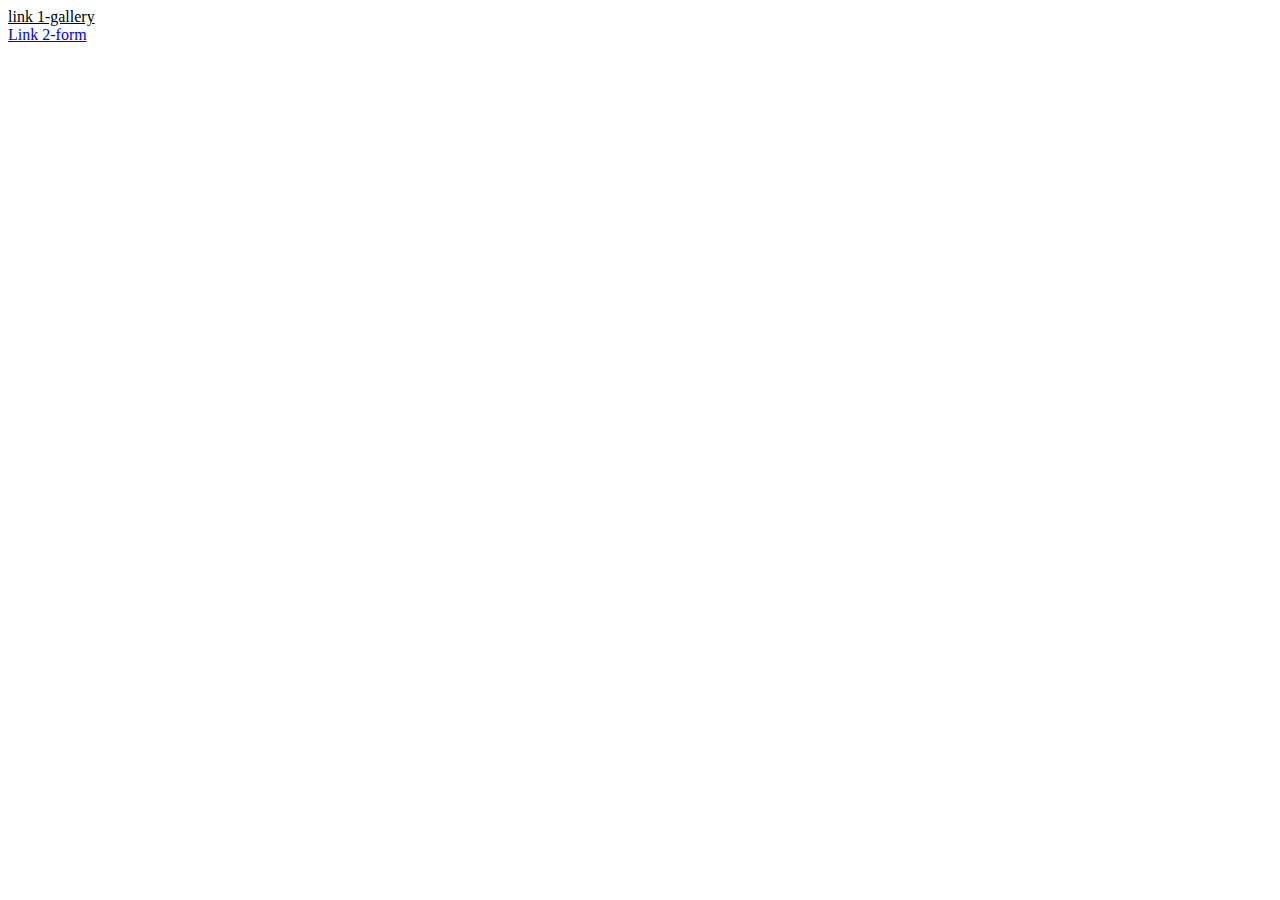
<file: index.html>
<!DOCTYPE html>
<html lang="en">
  <head>
    <meta charset="UTF-8" />
    <meta name="viewport" content="width=device-width, initial-scale=1.0" />
    <title>Document</title>
  </head>
  <body>
    <a style="color: black" href="./1-gallery.html"> link 1-gallery</a>
    <br />

    <a href="./2-form.html"> Link 2-form</a>
  </body>
</html>
</file>
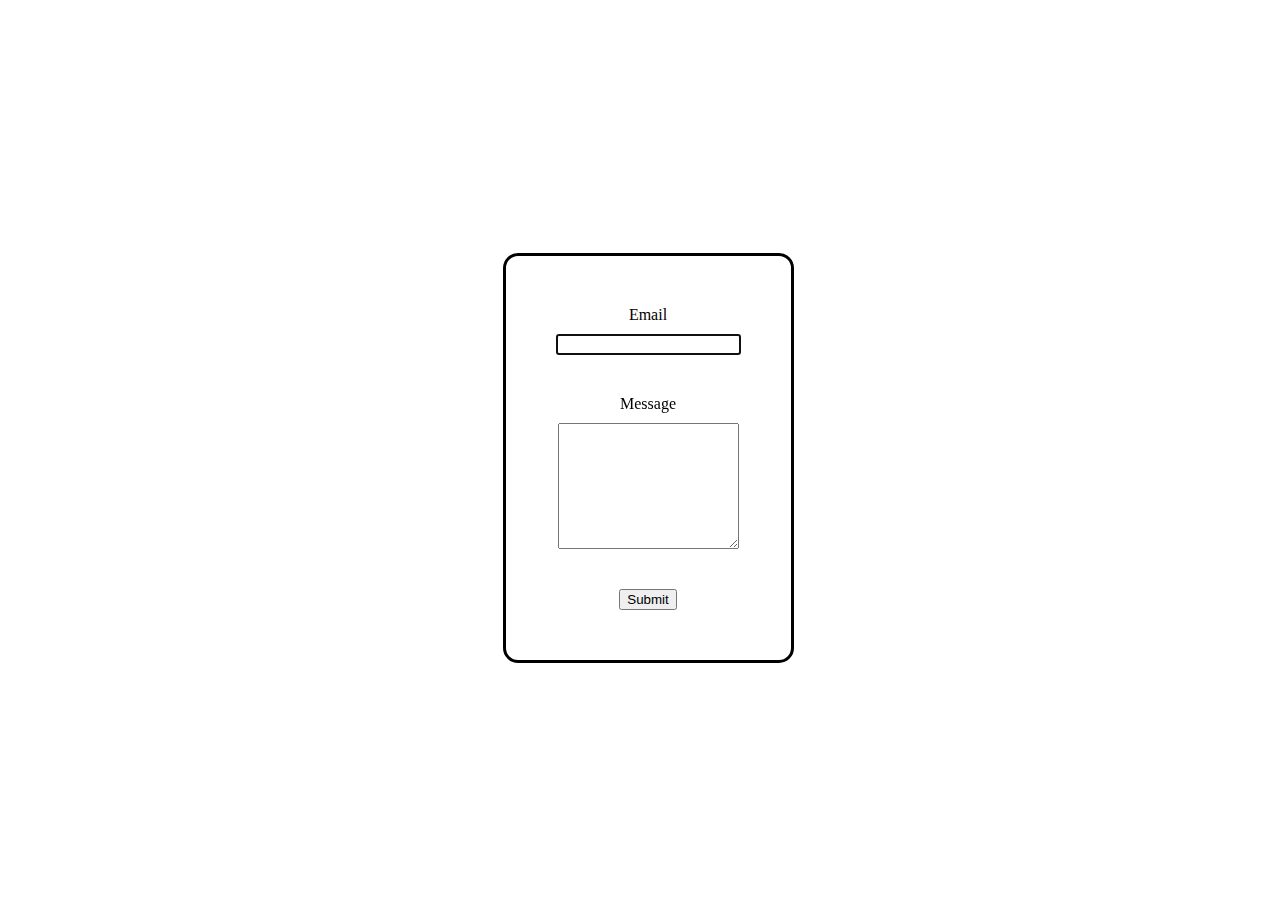
<file: src/2-form.html>
<!DOCTYPE html>
<html lang="en">
  <head>
    <meta charset="UTF-8" />
    <meta name="viewport" content="width=device-width, initial-scale=1.0" />
    <title>Document</title>
    <link rel="stylesheet" href="./css/styles.css" />
    <script src="./js/2-form.js" type="module" defer></script>
  </head>
  <body>
    <form class="feedback-form" autocomplete="off">
      <label>
        Email
        <input type="email" name="email" autofocus />
      </label>
      <label>
        Message
        <textarea name="message" rows="8"></textarea>
      </label>
      <button type="submit">Submit</button>
    </form>
  </body>
</html>
</file>
<file: src/css/styles.css>
img {
  width: 200px;
}

ul,
ul {
  list-style: none;
  display: flex;
  justify-content: center;
  align-items: center;
  flex-wrap: wrap;
  flex-direction: row;
  gap: 10px;
  width: 700px;
}

img {
  vertical-align: top;
}

img,
svg {
  max-width: 100%;
  height: auto;
}

html {
  width: 100%;
  height: 100%;
}
body {
  width: 100%;
  height: 100%;
  display: flex;
  justify-content: center;
  align-items: center;
}
form {
  border: solid black;
  padding: 50px;
  display: flex;
  justify-content: center;
  align-items: center;
  flex-direction: column;
  gap: 40px;
  border-radius: 15px;
}
label {
  display: flex;
  justify-content: center;
  align-items: center;
  flex-direction: column;
  gap: 10px;
}
</file>
